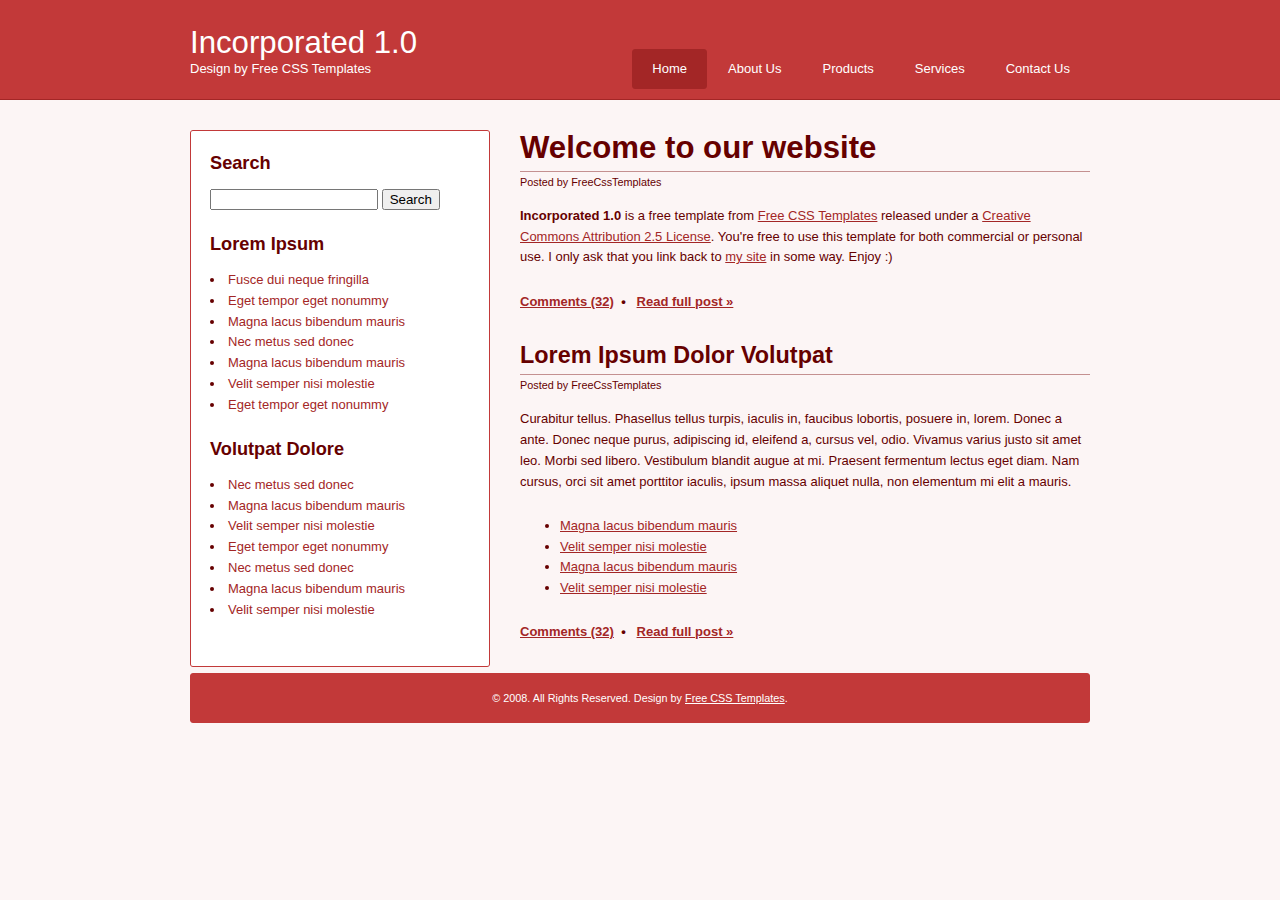
<file: static/plugin_layouts/layouts/Incorporated/index.html>
<!DOCTYPE html PUBLIC "-//W3C//DTD XHTML 1.0 Transitional//EN" "http://www.w3.org/TR/xhtml1/DTD/xhtml1-transitional.dtd">
<html xmlns="http://www.w3.org/1999/xhtml">
<head>
<meta http-equiv="Content-Type" content="text/html; charset=utf-8" />
<title>Incorporated 1.0 by FreeCSSTemplates.org</title>
<link rel="stylesheet" type="text/css" href="style.css" media="screen" />
</head>
<body>
<div id="header">
	<div id="logo">
		<h1><a href="#">Incorporated 1.0</a></h1>
		<p>Design by <a href="http://www.freecsstemplates.org/">Free CSS Templates</a></p>
	</div>
	<!-- end #logo -->
	<div id="menu">
		<ul>
			<li class="active"><a href="#">Home</a></li>
			<li><a href="#">About Us</a></li>
			<li><a href="#">Products</a></li>
			<li><a href="#">Services</a></li>
			<li><a href="#">Contact Us</a></li>
		</ul>
	</div>
	<!-- end #menu -->
</div>
<!-- end #header -->
<div id="page">
	<div id="content">
		<div class="post">
			<h1 class="title">Welcome to our website </h1>
			<p class="byline"><small>Posted by FreeCssTemplates</small></p>
			<div class="entry">
				<p><strong>Incorporated 1.0</strong> is a free template from <a href="http://www.freecsstemplates.org/">Free CSS Templates</a> released under a <a href="http://creativecommons.org/licenses/by/2.5/">Creative Commons Attribution 2.5 License</a>. You're free to use this template for both commercial or personal use. I only ask that you link back to <a href="http://www.freecsstemplates.org/">my site</a> in some way. Enjoy :)</p>
			</div>
			<div class="meta">
				<p class="links"><a href="#" class="comments">Comments (32)</a> &nbsp;&bull;&nbsp;&nbsp; <a href="#" class="more">Read full post &raquo;</a></p>
			</div>
		</div>
		<div class="post">
			<h2 class="title">Lorem Ipsum Dolor Volutpat</h2>
			<p class="byline"><small>Posted by FreeCssTemplates</small></p>
			<div class="entry">
				<p>Curabitur tellus. Phasellus tellus turpis, iaculis in, faucibus lobortis, posuere in, lorem. Donec a ante. Donec neque purus, adipiscing id, eleifend a, cursus vel, odio. Vivamus varius justo sit amet leo. Morbi sed libero. Vestibulum blandit augue at mi. Praesent fermentum lectus eget diam. Nam cursus, orci sit amet porttitor iaculis, ipsum massa aliquet nulla, non elementum mi elit a mauris.</p>
				<ul>
					<li><a href="#">Magna lacus bibendum mauris</a></li>
					<li><a href="#">Velit semper nisi molestie</a></li>
					<li><a href="#">Magna lacus bibendum mauris</a></li>
					<li><a href="#">Velit semper nisi molestie</a></li>
				</ul>
			</div>
			<div class="meta">
				<p class="links"><a href="#" class="comments">Comments (32)</a> &nbsp;&bull;&nbsp;&nbsp; <a href="#" class="more">Read full post &raquo;</a></p>
			</div>
		</div>
	</div>
	<!-- end #content -->
	<div id="sidebar">
		<div id="sidebar-bgtop"></div>
		<div id="sidebar-content">
			<ul>
				<li id="search">
					<h2>Search</h2>
					<form method="get" action="">
						<fieldset>
						<input type="text" id="s" name="s" value="" />
						<input type="submit" id="x" value="Search" />
						</fieldset>
					</form>
				</li>
				<li>
					<h2>Lorem Ipsum</h2>
					<ul>
						<li><a href="#">Fusce dui neque fringilla</a></li>
						<li><a href="#">Eget tempor eget nonummy</a></li>
						<li><a href="#">Magna lacus bibendum mauris</a></li>
						<li><a href="#">Nec metus sed donec</a></li>
						<li><a href="#">Magna lacus bibendum mauris</a></li>
						<li><a href="#">Velit semper nisi molestie</a></li>
						<li><a href="#">Eget tempor eget nonummy</a></li>
					</ul>
				</li>
				<li>
					<h2>Volutpat Dolore</h2>
					<ul>
						<li><a href="#">Nec metus sed donec</a></li>
						<li><a href="#">Magna lacus bibendum mauris</a></li>
						<li><a href="#">Velit semper nisi molestie</a></li>
						<li><a href="#">Eget tempor eget nonummy</a></li>
						<li><a href="#">Nec metus sed donec</a></li>
						<li><a href="#">Magna lacus bibendum mauris</a></li>
						<li><a href="#">Velit semper nisi molestie</a></li>
					</ul>
				</li>
			</ul>
		</div>
		<div id="sidebar-bgbtm"></div>
	</div>
	<!-- end #sidebar -->
</div>
<!-- end #page -->
<div id="footer">
	<p>&copy; 2008. All Rights Reserved. Design by <a href="http://www.freecsstemplates.org/">Free CSS Templates</a>.</p>
</div>
<!-- end #footer -->
</body>
</html>
</file>
<file: static/plugin_layouts/layouts/Incorporated/style.css>
body {
	margin: 0px;
	padding: 0px;
	background: #fcf5f5 url(images/img01.gif) repeat-x left top;
	font: 13px Arial, Helvetica, sans-serif;
	color: #660000;
}

h1, h2, h3 {
	margin-top: 0px;
}

h1 {
	font-size: 2.4em;
}

h2 {
	font-size: 1.8em;
}

h3 {
	font-size: 1.4em;
}

p, ol, ul {
	margin-bottom: 1.8em;
	line-height: 160%;
}

a {
	color: #a32626;
}

a:hover {
	text-decoration: none;
	color: #FF0000;
}

a img {
	border: none;
}

/* Header */

#header {
	width: 900px;
	height: 100px;
	margin: 0px auto;
}

#header a {
	text-decoration: none;
	color: #FFFFFF;
}

/* Logo */

#logo {
	float: left;
}

#logo h1, #logo p {
	margin: 0px;
	line-height: normal;
	font-weight: normal;
	color: #FFFFFF;
}

#logo h1 {
	padding: 25px 0px 0px 0px;
}

/* Menu */

#menu {
	float: right;
}

#menu ul {
	margin: 0px;
	padding: 49px 0px 0px 0px;
	list-style: none;
	line-height: normal;
}

#menu li {
	float: left;
	margin: 0px 0px 0px 1px;
}

#menu a {
	display: block;
	width: auto;
	height: 28px;
	padding: 12px 20px 0px 20px;
}

#menu a:hover {
	text-decoration: underline;
}

#menu .active {
	background: #a32626 url(images/img02.gif) no-repeat 0px 0px;
}

#menu .active a {
	background: url(images/img02.gif) no-repeat 100% -40px;
}

/* Page */

#page {
	width: 900px;
	margin: 0px auto;
	padding: 30px 0px;
}

/* Content */

#content {
	float: right;
	width: 570px;
}

.post {
	margin: 0px 0px 30px 0px;
}

.post .title {
	margin: 0px;
	padding: 0px 0px 5px 0px;
	border-bottom: 1px solid #c49090;
}

.post .entry {
}

.post .meta {
	font-weight: bold;
}

.post .byline {
	margin: 0px;
}

/* Sidebar */

#sidebar {
	float: left;
	width: 300px;
	background: url(images/img03.gif) repeat-y left top;
}

#sidebar-bgtop {
	height: 3px;
	background: url(images/img04.gif) no-repeat left top;
}

#sidebar-bgbtm {
	height: 3px;
	background: url(images/img05.gif) no-repeat left bottom;
}

#sidebar-content {
	padding: 20px;
}

#sidebar ul {
	margin: 0px;
	padding: 0px;
	list-style: none;
}

#sidebar li ul {
	margin-bottom: 1.8em;
	list-style: inside disc;
}

#sidebar h2 {
	font-size: 1.4em;
}

#sidebar a {
	text-decoration: none;
}

#sidebar a:hover {
	text-decoration: underline;
}

/* Search */

#search {
}

#search form {
	margin-bottom: 1.8em;
	padding: 0px;
}

#search fieldset {
	margin: 0px;
	padding: 0px;
	border: none;
}

#search #s {
	width: 160px;
}

/* Footer */

#footer {
	clear: both;
	width: 900px;
	height: 50px;
	margin: 0px auto 30px auto;
	background: #c23939 url(images/img06.gif) no-repeat left top;
	color: #FFFFFF;
}

#footer p {
	margin: 0px;
	padding: 19px 0px 0px 0px;
	text-align: center;
	line-height: normal;
	font-size: smaller;
}

#footer a {
	color: #FFFFFF;
}
</file>
